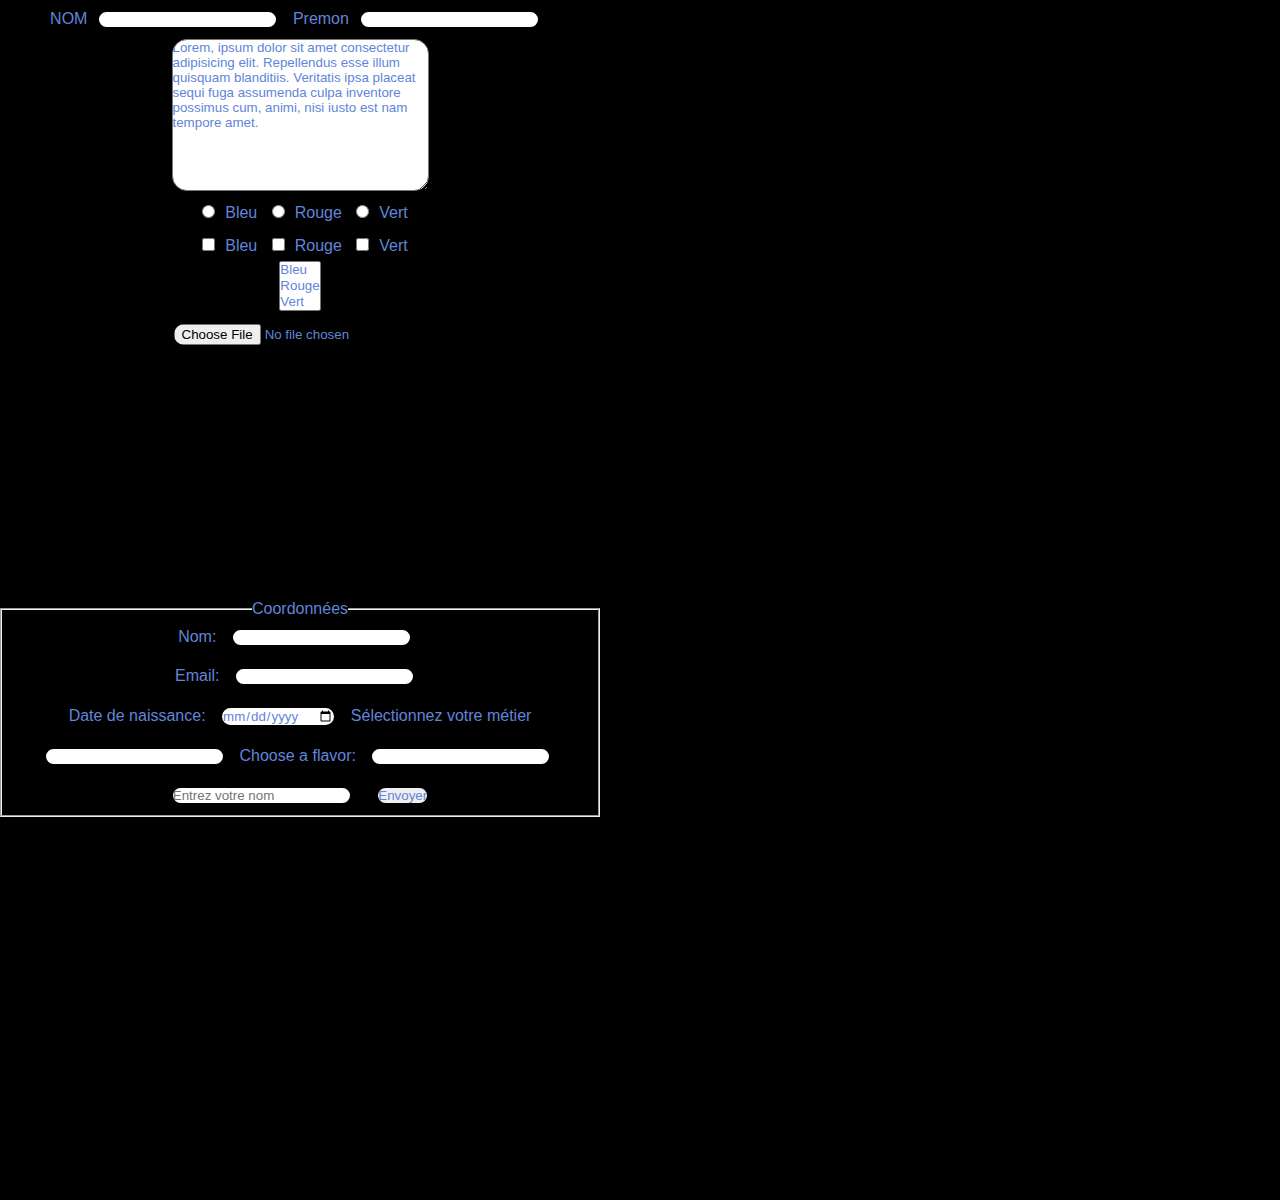
<file: html css/formulaire/index.html>
<!DOCTYPE html>
<html lang="en">

<head>
    <meta charset="UTF-8">
    <meta http-equiv="X-UA-Compatible" content="IE=edge">
    <meta name="viewport" content="width=device-width, initial-scale=1.0">
    <link rel="stylesheet" href="style.css">
    <title>Document</title>
</head>

<body>

    <main>
        <section>
        <form action="">
            <label for="Nom">NOM</label><input type="text">
            <label for="Premon">Premon</label><input type="text">
            <br>
            <textarea name="commentaire" cols="30"
                rows="10">Lorem, ipsum dolor sit amet consectetur adipisicing elit. Repellendus esse illum quisquam blanditiis. Veritatis ipsa placeat sequi fuga assumenda culpa inventore possimus cum, animi, nisi iusto est nam tempore amet.</textarea>
            <br>
            <input type="radio" name="couleur" value="Bleu">Bleu
            <input type="radio" name="couleur" value="Rouge">Rouge
            <input type="radio" name="couleur" value="Vert">Vert
            <br>
            <input type="checkbox" name="couleur1" value="Bleu">Bleu
            <input type="checkbox" name="couleur2" value="Rouge">Rouge
            <input type="checkbox" name="couleur3" value="Vert">Vert
            <br>
            <select name="couge" size="3">
                <option value="Bleu">Bleu</option>
                <option value="Rouge">Rouge</option>
                <option value="Vert">Vert</option>
                <option value="Jaune">Jaune</option>
                <option value="Blanc">Blanc</option>
            </select>
            <br>
            <input type="file" name="fichier" accept="image/png">
    <input type="hidden" ...>
     </section>           
     <section>
    <fieldset>
        <legend>Coordonnées</legend>
        <label for="nom">Nom:</label>
        <input type="text" name="nom" id="?">
        <br>
        <label for="?">Email:</label>
        <input type="email" name="email">
        <br>
        <label for="date">Date de naissance:</label>
        <input type="date" name="ddn" id="date">
        <label for="metiers2">Sélectionnez votre métier</label>
        <input type="text" name="metiers1" id="metiers2" list="metiers3">
       <label for="ice-cream-choice">Choose a flavor:</label>
        <input list="ice-cream-flavors" id="ice-cream-choice" name="ice-cream-choice"> 
                <datalist id="ice-cream-flavors">
                        <option value="Chocolate">
                        <option value="Coconut">
                        <option value="Mint">
                        <option value="Strawberry">
                        <option value="Vanilla">
        
                </datalist>
        <input type="text" placeholder="Entrez votre nom" pattern="^[a-z]+$" requiredtitle="Entrez votre nom que des caractères entre a et" >
        <input type="submit" value="Envoyer">
        </fieldset>
    </section>      
        </form>

    </main>
</body>

</html>
</file>
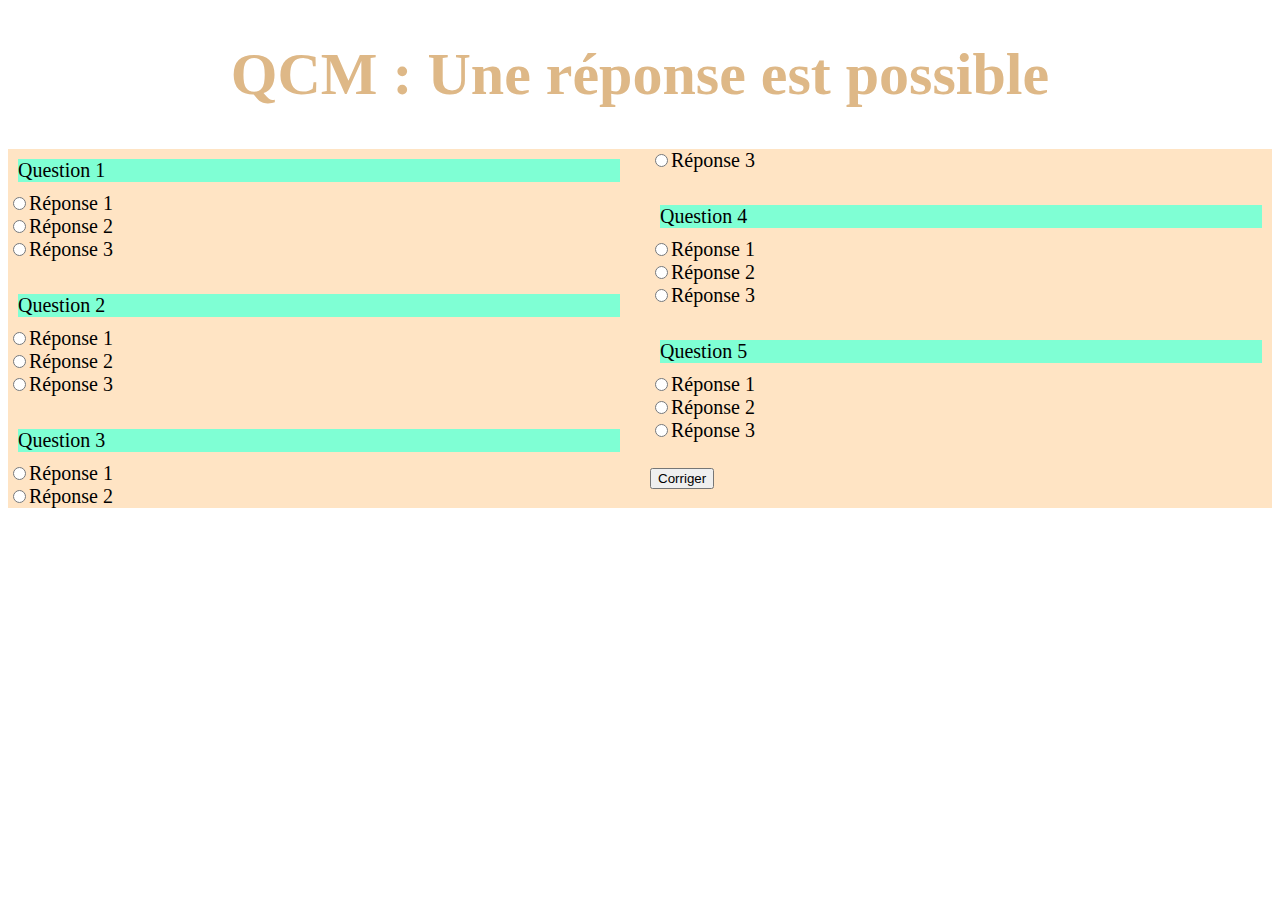
<file: javascript/exo 7 js/tp_jquery_exo7.html>
<!DOCTYPE html>
<html lang="fr">
<head>
    <meta charset="UTF-8">
    <title>Document</title>
    <link rel="stylesheet" href="tp_jquery_exo7.css">
    <script src="jquery-3.6.4.js"></script>
</head>
<body>
    <h1>QCM : Une réponse est possible</h1>
    <div id="qcm"></div>

    <p id="note"></p>

    <script src="tp_jquery_exo7.js"></script>
</body>
</html>
</file>
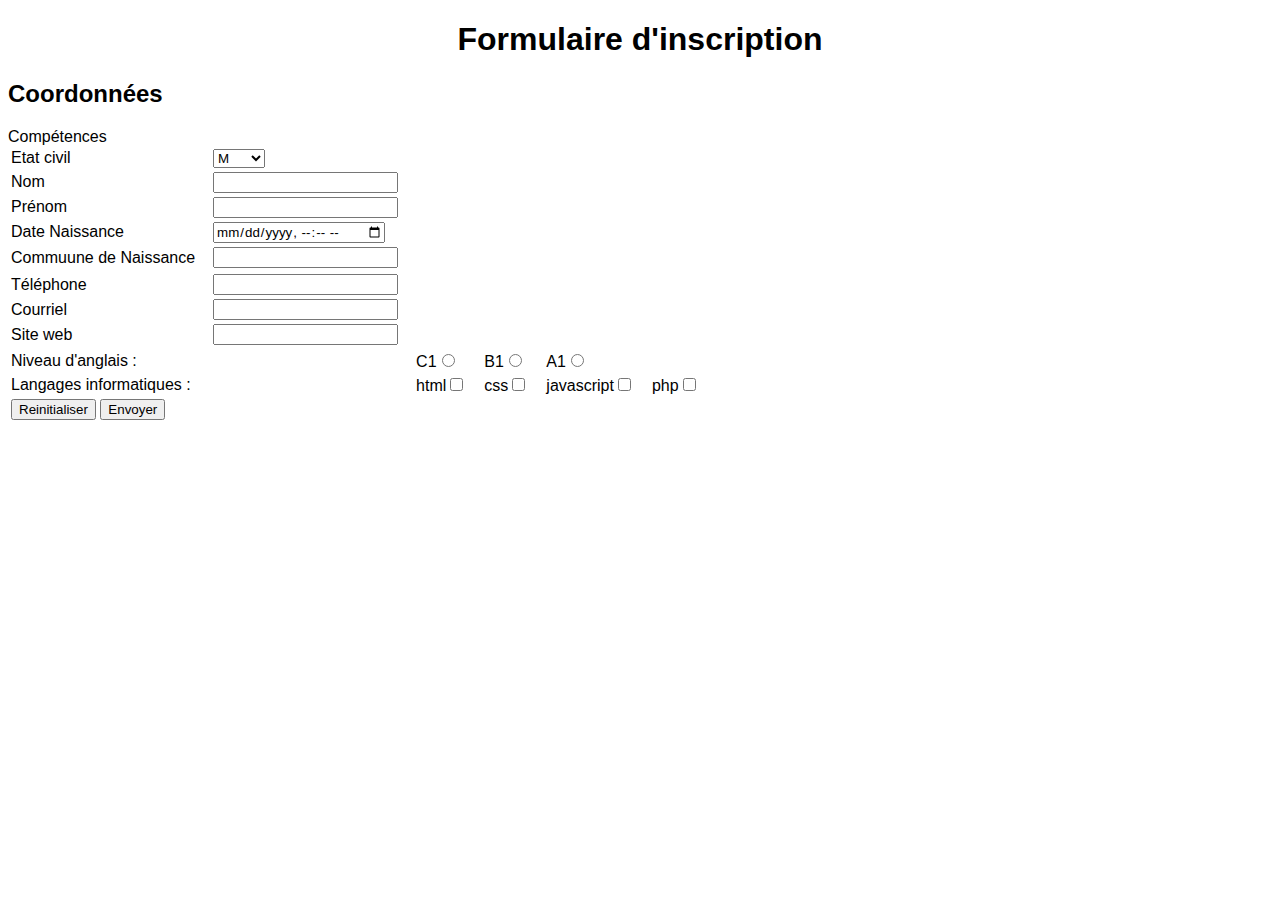
<file: php/inscription/incription.html>
<!DOCTYPE html>
<html lang="en">

<head>
    <meta charset="UTF-8">
    <meta http-equiv="X-UA-Compatible" content="IE=edge">
    <meta name="viewport" content="width=device-width, initial-scale=1.0">
    <title>inscription</title>
    <link rel="stylesheet" href="style.css">


</head>

<body>
    <h1>Formulaire d'inscription</h1>
    <form action="" method="post">
        <table>
            <tr>
                <td>
                    <label for="etatCivil">Etat civil</label>
                </td>
                <td>
                    <select name="pays" id="etatCivil">
                        <option value="monsieur">M</option>
                        <option value="Madame">Mme</option>
                    </select>
                </td>
            </tr>


            <td><label for="nom">Nom</label></td>
            <td><input type="text" name="nom" id="nom">
            </td>
            </tr>
            <tr>
                <td><label for="prenom">Prénom</label></td>
                <td><input type="text" name="prenom" id="prenom">
                </td>
            </tr>

        
            <tr>
                <td><label for="dateNaissance">Date Naissance</label></td>
                <td><input type="datetime-local" name="dateNaissance" id="dateNaissance" min="1923-01-01T00:00"
                        max="2023-01-01T00:00">
                </td>
            </tr>

            <tr>
                <td><label for="cn">Commuune de Naissance</label></td>
                <td><input type="text" name="cn" id="cn">
                </td>
            </tr>

            <tr><h2>Coordonnées </h2></tr>

            <tr>
                <td><label for="téléphone">Téléphone</label></td>
                <td><input type="tel" name="téléphone" id="téléphone">
                </td>
            </tr>
            <tr>
                <td><label for="courriel">Courriel</label></td>
                <td><input type="email" name="courriel" id="courriel">
                </td>
            </tr>
            <tr>
                <td><label for="SW">Site web</label></td>
                <td><input type="text" name="sw" id="sw">
                </td>
            </tr>
            <tr>Compétences</tr>
            <tr>
            <td>Niveau d'anglais :</td> 
            <td>
                <td><label for="c1">C1</label><input type="radio" name="anglais" id="anglais" value="c1"></td>   
                <td><label for="b1">B1</label><input type="radio" name="anglais" id="anglais" value="b1"></td>   
                <td><label for="a1">A1</label><input type="radio" name="anglais" id="anglais" value="a1"></td>   
            

        </td>
    </tr>
            <tr>
            <td>Langages informatiques :</td> 
            <td>
                <td><label for="li1">html</label><input type="checkbox" name="langagesInformatique" id="langagesInformatique" value="li1"></td>   
                <td><label for="li2">css</label><input type="checkbox" name="langagesInformatique" id="langagesInformatique" value="li2"></td>   
                <td><label for="li3">javascript</label><input type="checkbox" name="langagesInformatique" id="langagesInformatique" value="li3"></td>   
                <td><label for="li4">php</label><input type="checkbox" name="langagesInformatique" id="langagesInformatique" value="li4"></td>   

            

        </td>
    </tr>

            <tr>
                <td><button type="reset" name="vider" value="vider" id="vider">Reinitialiser</button>
                    <button type="submit">Envoyer</button>



            </tr>
        </table>
    </form>
</body>

</html>
</file>
<file: html css/formulaire/style.css>
*{
    font-family: 'Trebuchet MS', 'Lucida Sans Unicode', 'Lucida Grande', 'Lucida Sans', Arial, sans-serif;
    margin: 0;
    padding: 0;

    color:rgb(96, 133, 218);
}

body{
    background-color: black;
        text-align: center;


}
textarea{
    border-radius: 15px;
}
textarea:hover{
    border-radius: 15px; 
    border: 2px solid seagreen;
}
section{
height: 600px;
width: 600px;

}
input{
    border: 2px solid black;
    border-radius: 15px;
 margin: 10px;
}

input:hover{
    border: 2px solid blue;
}
[value*="Ro"]:hover{
    background-color: red;

}
[value*="Ve"]:hover{
    background-color: rgb(0, 255, 38);

}
[value*="Ble"]:hover{
    background-color: rgb(76, 0, 255);
}
</file>
<file: php/inscription/style.css>
*{
    font-family: 'Trebuchet MS', 'Lucida Sans Unicode', 'Lucida Grande', 'Lucida Sans', Arial, sans-serif;

}



h1{
    text-align: center;
}
td{
    padding-right: 15px;
}
</file>
